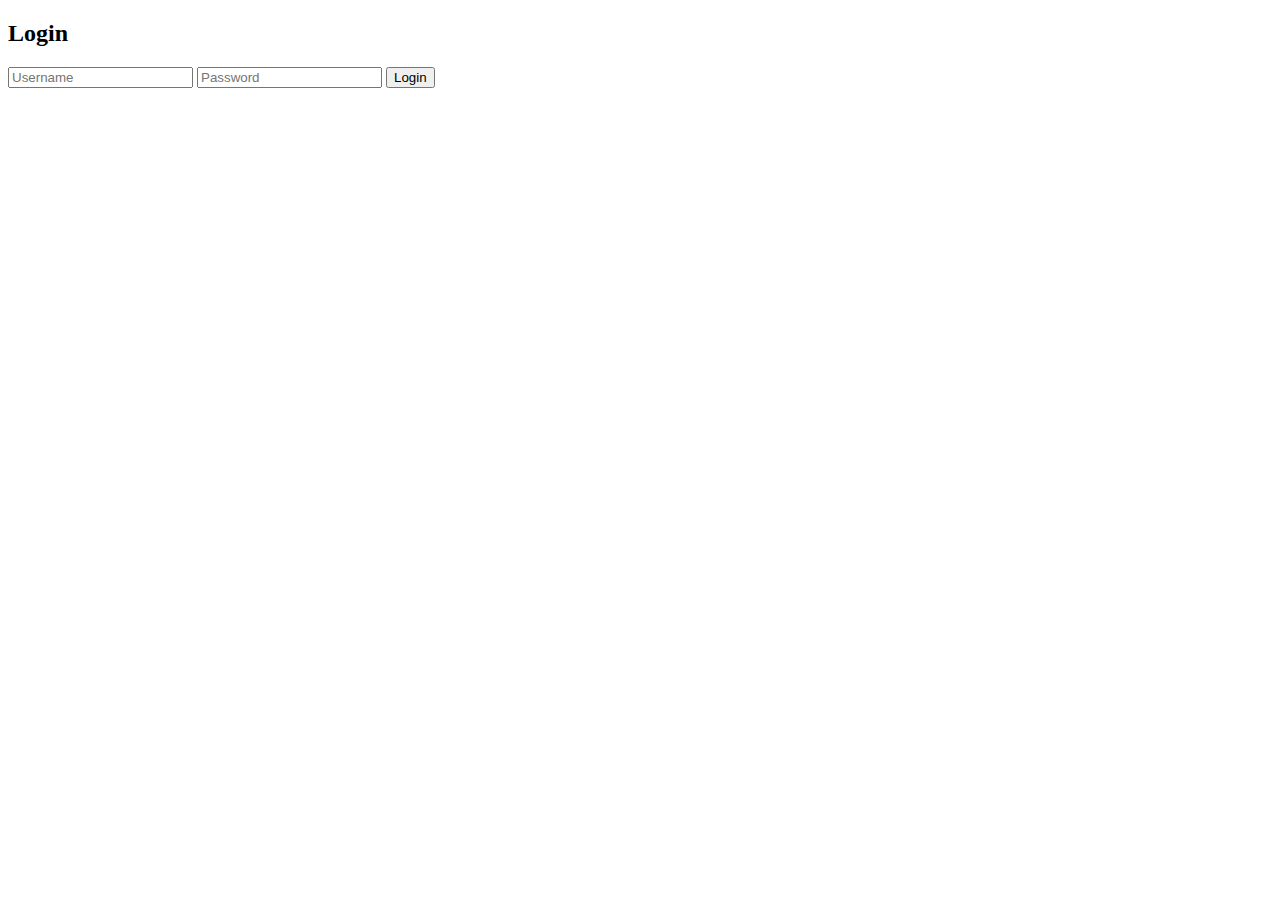
<file: templates/collaboration/login.html>
<!DOCTYPE html>
<html>
<head>
    <title>Login | TeamChat</title>
</head>
<body>

<h2>Login</h2>

<p id="error" style="color:red;"></p>

<input type="text" id="username" placeholder="Username">
<input type="password" id="password" placeholder="Password">

<button type="button" onclick="login()">Login</button>

<script>
function login() {
    const username = document.getElementById("username").value.trim();
    const password = document.getElementById("password").value.trim();

    fetch("/api/token/", {
        method: "POST",
        headers: { "Content-Type": "application/json" },
        body: JSON.stringify({ username, password })
    })
    .then(res => res.json())
    .then(data => {
        if (!data.access) {
            document.getElementById("error").innerText =
                data.detail || "Invalid credentials";
            return;
        }

        // ✅ Save token
        localStorage.setItem("access_token", data.access);

        // ✅ Fetch tenant list
        return fetch("/api/tenants/my/", {
            headers: {
                "Authorization": "Bearer " + data.access
            }
        });
    })
    .then(res => res.json())
    .then(tenants => {
        if (!tenants.length) {
            alert("No workspace assigned");
            return;
        }

        const tenantId = tenants[0].id;

        // ✅ Correct redirect
        window.location.href = `/collaboration/workspace/${tenantId}/`;
    })
    .catch(err => {
        console.error(err);
        document.getElementById("error").innerText = "Server error";
    });
}
</script>




</body>
</html>
</file>
